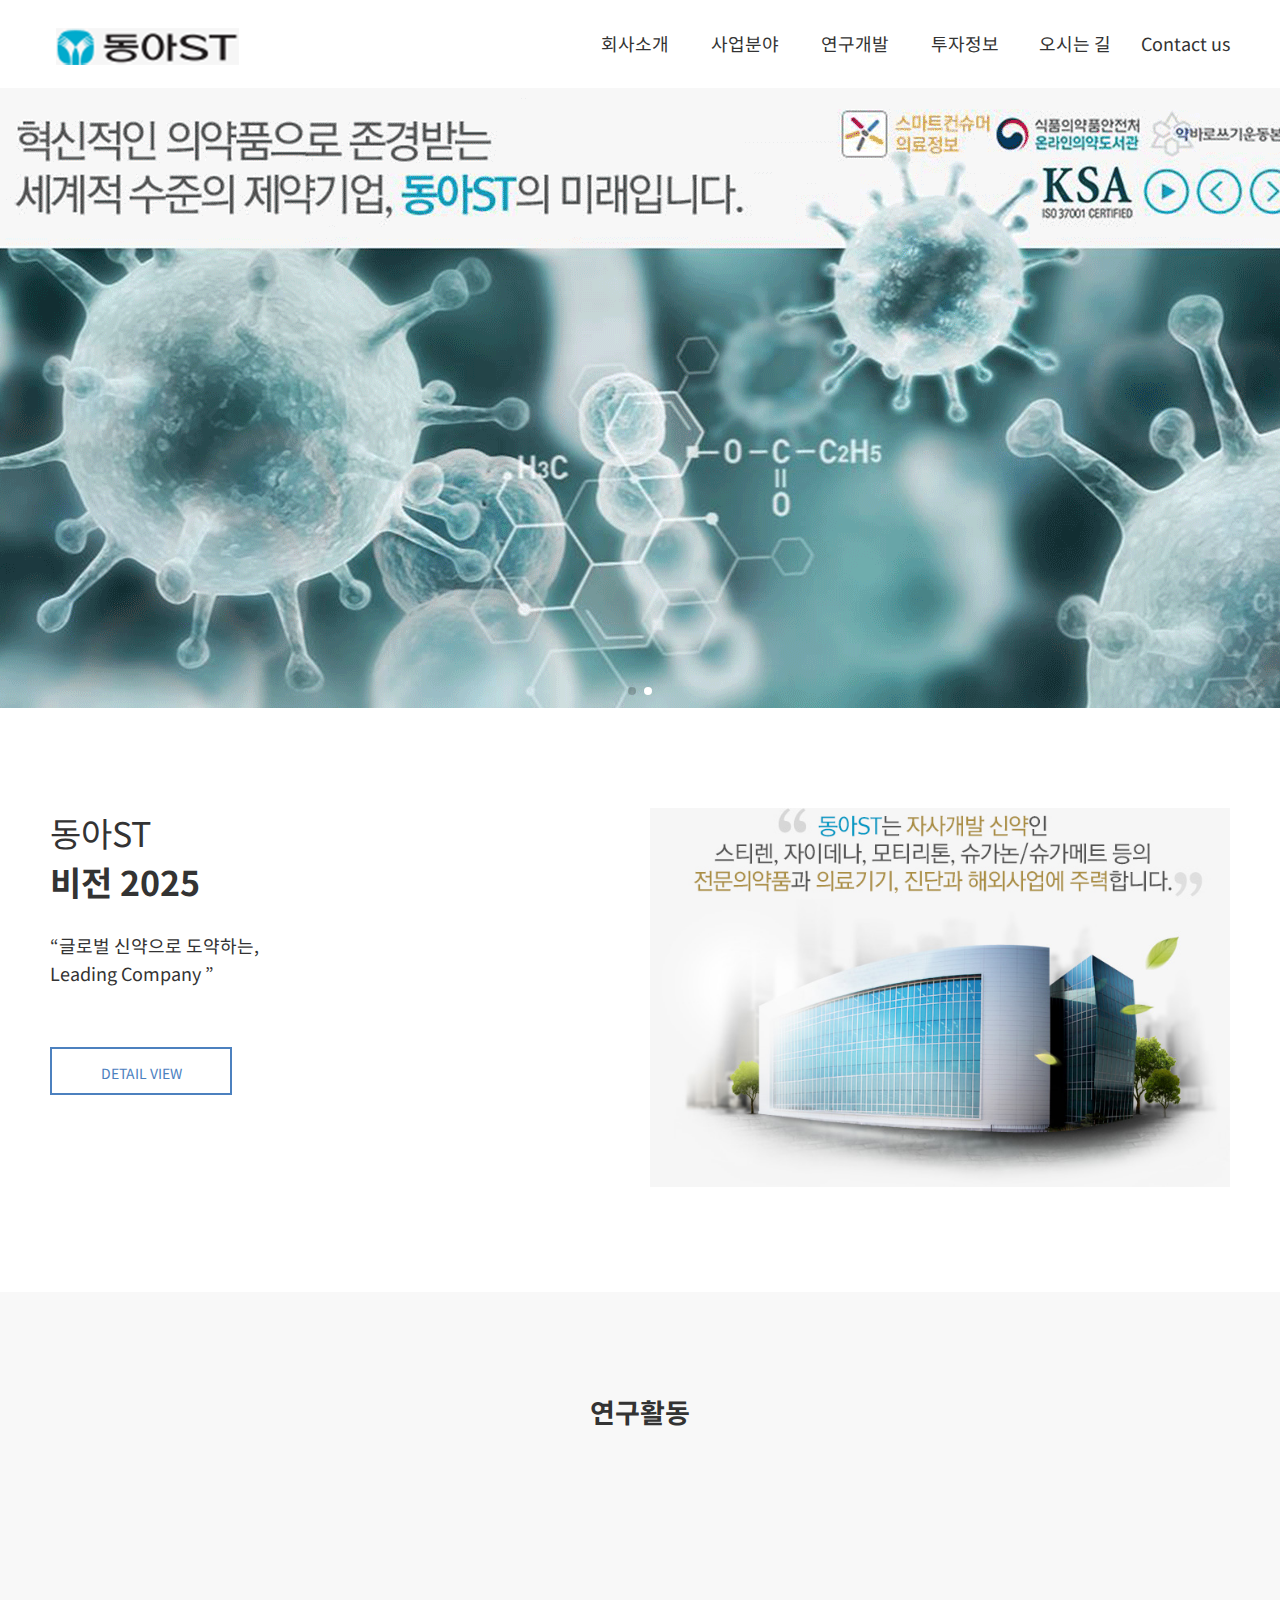
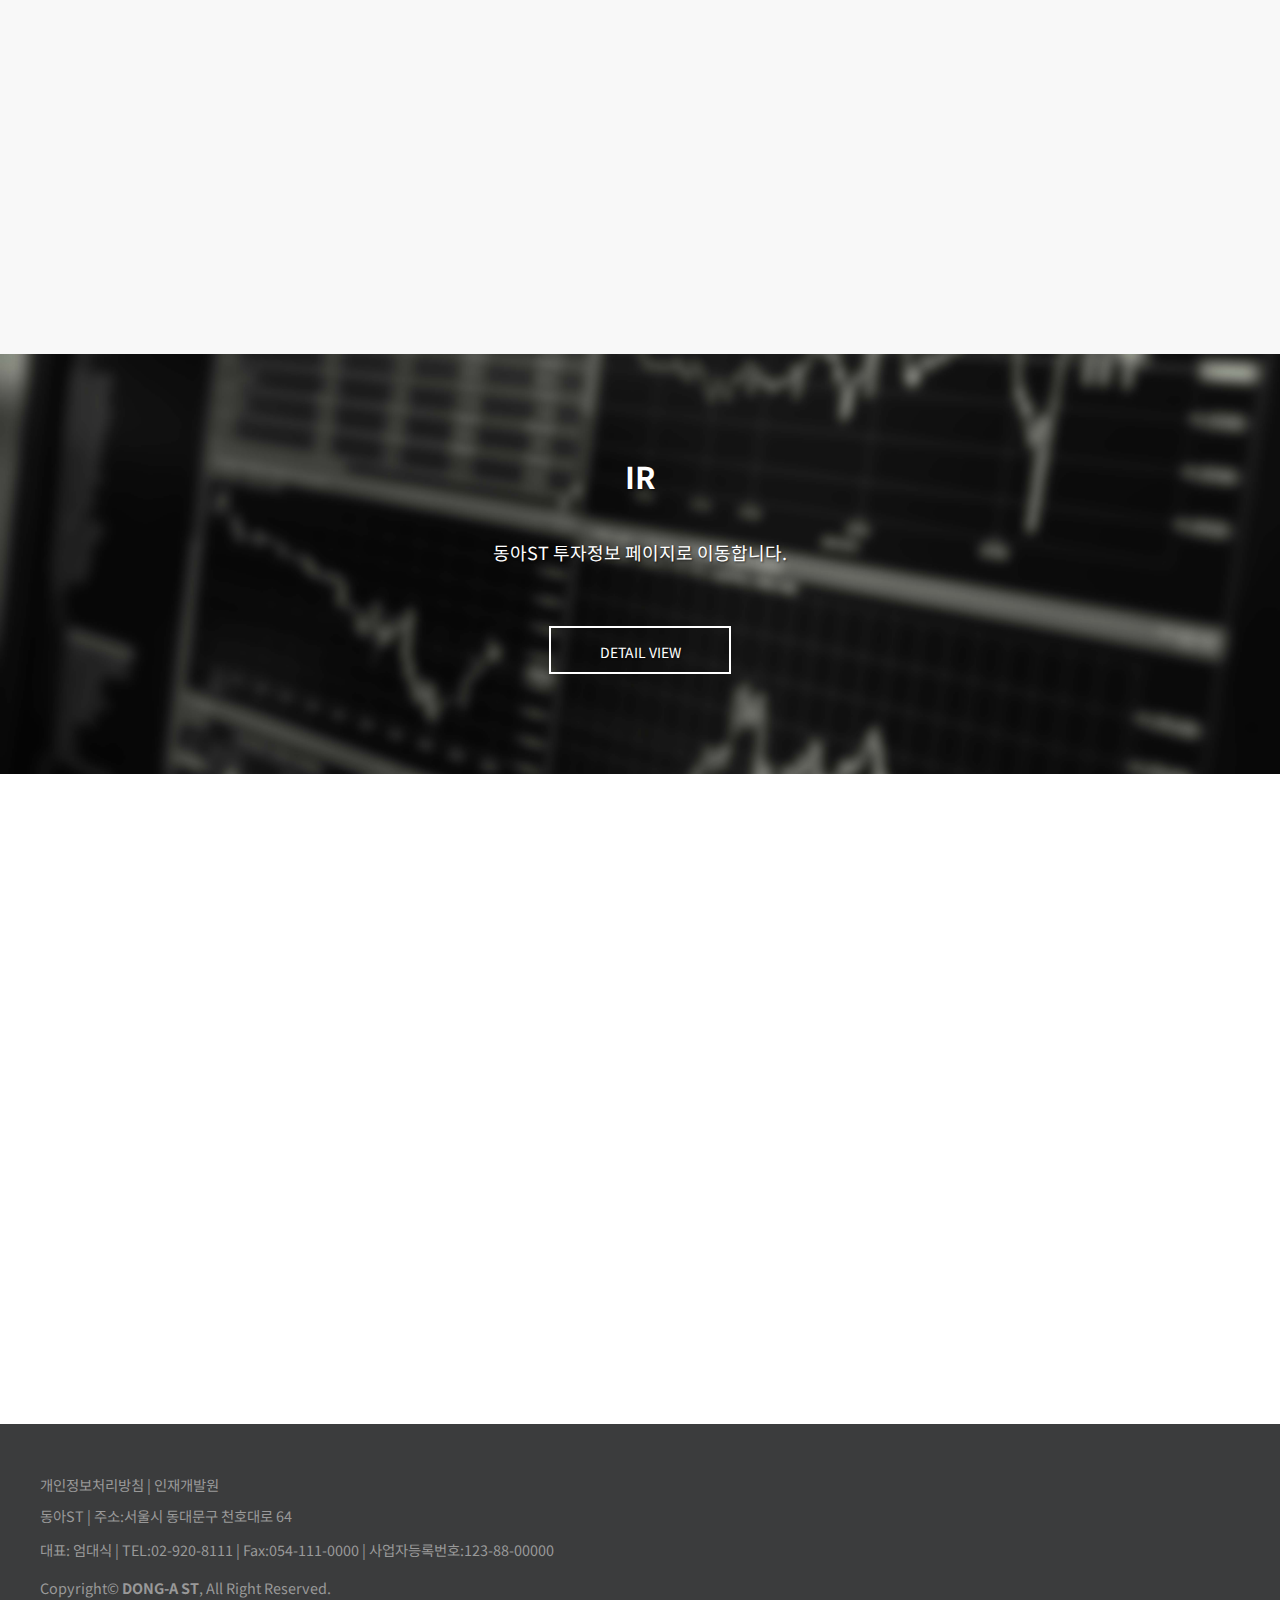
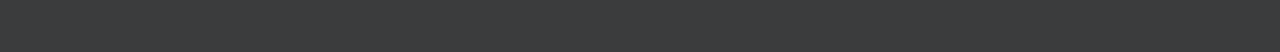
<file: index.html>
<!DOCTYPE html>
<html lang="en">
<head>
  <meta charset="UTF-8">
  <meta http-equiv="X-UA-Compatible" content="IE=edge">
  <meta name="viewport" content="width=device-width, initial-scale=1.0">
  <title>동아ST 홈페이지</title>
  <!-- 그리드 시스템 css -->
  <link rel="stylesheet" href="./css/grid.css">
  <!-- 웹폰트 -->
  <link href="https://fonts.googleapis.com/css2?family=Noto+Sans+KR:wght@400;700&display=swap" rel="stylesheet">
  <!-- Swiper Slider -->
  <link rel="stylesheet" href="https://unpkg.com/swiper/swiper-bundle.min.css" />
  <!-- AOS CSS -->
  <link href="https://unpkg.com/aos@2.3.1/dist/aos.css" rel="stylesheet">
  <!-- 사용자 css -->
  <link rel="stylesheet" href="./css/style.css">
  <script src="./js/jquery-3.5.1.min.js"></script>
  <!-- Swiper Slider -->
  <script src="https://unpkg.com/swiper/swiper-bundle.min.js"></script>
  <!-- AOS -->
  <script src="https://unpkg.com/aos@2.3.1/dist/aos.js"></script>
  <!-- 사용자 자바스크립트 -->
  <script src="./js/main.js"></script>
</head>
<body>
  <header id="main_header">
    <div class="container">
      <h1>
        <a href="./">
          <img src="./images/logo.png" alt="bio logo">
        </a>
      </h1>
      <nav id="gnb">
        <ul class="depth1">
          <li><a href="./about.html">회사소개</a>
            <ul class="depth2">
              <li><a href="./about2.html">CEO인사말</a></li>
              <li><a href="#">비전2025</a></li>
              <li><a href="#">연혁</a></li>
            </ul>
          </li>
          <li><a href="./product.html">사업분야</a>
            <ul class="depth2">
              <li><a href="#">동아ST 제품</a></li>
              <li><a href="#">진단사업</a></li>
              <li><a href="#">해외사업</a></li>
            </ul>
          </li>
          <li><a href="#">연구개발</a>
            <ul class="depth2">
              <li><a href="#">연구본부</a></li>
              <li><a href="#">연구활동</a></li>
              <li><a href="#">연구성과</a></li>
            </ul>
          </li>
          <li><a href="#">투자정보</a>
            <ul class="depth2">
              <li><a href="#">IR</a></li>
              <li><a href="#">주가정보</a></li>
            </ul>
          </li>
          <li><a href="location.html">오시는 길</a></li>
          <li><a href="#">Contact us</a></li>
        </ul>
      </nav>
    </div><!-- end container -->
  </header>

  <section id="main_visual">
    <!-- Slider main container -->
    <div class="swiper-container">
      <!-- Additional required wrapper -->
      <div class="swiper-wrapper">
        <!-- 여기에 슬라이더 콘텐츠 추가 -->
        <div class="swiper-slide">
          <img src="./images/banner001-01.png" alt="1">
        </div>
        <div class="swiper-slide">
          <img src="./images/banner002-02.png" alt="2">
        </div>
      </div>
      <!-- pager UI -->
      <div class="swiper-pagination"></div>
      <div class="container1400">
        <div class="swiper-button-prev"></div>
        <div class="swiper-button-next"></div>
      </div>
    </div>     
  </section>

  <!-- 비전 -->
  <section id="vision">
    <div class="container">
      <div class="row">
        <div class="col_6">
          <h2>동아ST<br><span>비전 2025</span></h2>
          <p><q>글로벌 신약으로 도약하는,<br>
            Leading Company
            </q></p>
          <a href="#" class="btn-detail">detail view</a>
        </div>
        <div class="col_6">
          <img class="img_responsive" src="./images/img_introduce.jpg" alt="사진">
        </div>
      </div>
    </div><!-- container -->
  </section>

  <!-- 제품소개 -->
  <section id="product">
    <div class="container">
      <h2>연구활동</h2>
      <div class="row" data-aos="fade-up">
        <div class="col_4">
          <a href="#">
            <img class="img_responsive" src="./images/antibiotic.png" alt="항생제">
          </a>
        </div>
        <div class="col_4">
          <a href="#">
            <img class="img_responsive" src="./images/brian.png" alt="퇴행성뇌질환">
          </a>
        </div>
        <div class="col_4">
          <a href="#">
            <img class="img_responsive" src="./images/virus.png" alt="감염증">
          </a>
        </div>
      </div>
    </div><!-- end container -->
  </section>

  <!-- 투자정보(브릿지) -->
  <section id="ir">
    <div class="container">
      <h2>IR</h2>
      <p>동아ST 투자정보 페이지로 이동합니다.</p>
      <a href="#" class="btn-detail">detail view</a>
    </div><!-- end container -->
  </section>

  <!-- notice(공지 및 문의 섹션) -->
  <section id="notice">
    <div class="container">
      <div class="row">
        <article class="left col_6" data-aos="fade-right" data-aos-offset="300">
          <h2>공지사항</h2>
          <p>고객님은 물론 관계사들<br></nr>에게 전하는 동아ST 공지사항입니다.</p>
          <a href="#" class="btn-detail btn-blue">detail view</a>
        </article>
        <article class="right col_6" data-aos="fade-left">
          <h2>빠른문의</h2>
          <form action="#">
            <div class="form-group">
              <label for="name">성함</label>
              <input type="text" name="name" id="name" placeholder="성함">
            </div>
            <div class="form-group">
              <label for="phone">연락처</label>
              <input type="tel" name="phone" id="phone" placeholder="연락처">
            </div>
            <div class="form-group">
              <label for="email">이메일</label>
              <input type="email" name="email" id="email" placeholder="이메일">
            </div>
            <div class="form-group">
              <label for="memo">문의내용</label>
              <textarea name="memo" id="memo" cols="30" rows="5" placeholder="문의내용"></textarea>
            </div>
            <button class="btn-detail btn-blue" type="submit">SEND</button>
          </form>
        </article>
      </div>
    </div><!-- end container -->
  </section>

  <footer id="main_footer">
    <div class="container">
      <address>개인정보처리방침  |  인재개발원</address>
      <!-- 1.주소 -->
      <address>동아ST  |  주소:서울시 동대문구 천호대로 64</address>
      <!-- 2.연락처, 사업자정보 -->
      <p class="info">대표: 엄대식  |  TEL:02-920-8111  |  Fax:054-111-0000  |  사업자등록번호:123-88-00000</p>
      <!-- 3.저작권 정보(copyright) -->
      <p class="copy">Copyright&copy;<strong> DONG-A ST</strong>, All Right Reserved.</p>
    </div><!-- end container -->
  </footer>

</body>
</html>
</file>
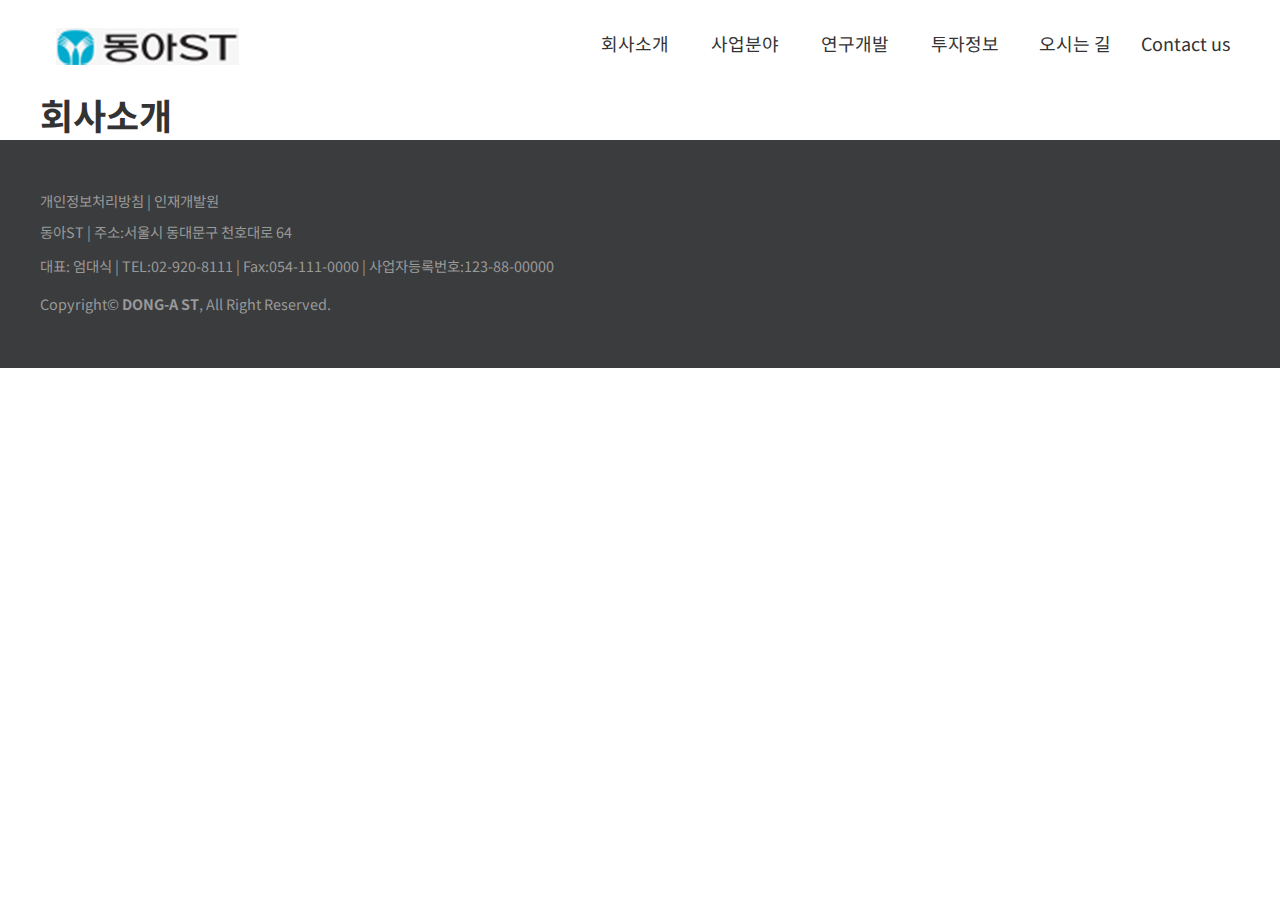
<file: about.html>
<!DOCTYPE html>
<html lang="en">
<head>
  <meta charset="UTF-8">
  <meta http-equiv="X-UA-Compatible" content="IE=edge">
  <meta name="viewport" content="width=device-width, initial-scale=1.0">
  <title>CEO 인사말 | 바이오 홈페이지</title>
  <!-- 그리드 시스템 css -->
  <link rel="stylesheet" href="./css/grid.css">
  <!-- 웹폰트 -->
  <link href="https://fonts.googleapis.com/css2?family=Noto+Sans+KR:wght@400;700&display=swap" rel="stylesheet">
  <!-- Swiper Slider -->
  <link rel="stylesheet" href="https://unpkg.com/swiper/swiper-bundle.min.css" />
  <!-- 사용자 css -->
  <link rel="stylesheet" href="./css/style.css">
  <!-- 서브페이지 css -->
  <link rel="stylesheet" href="./css/sub.css">
  <script src="./js/jquery-3.5.1.min.js"></script>
  <!-- Swiper Slider -->
  <script src="https://unpkg.com/swiper/swiper-bundle.min.js"></script>
  <!-- 사용자 자바스크립트 -->
  <script src="./js/main.js"></script>
</head>
<body id="about">
  <header id="main_header">
    <div class="container">
      <h1>
        <a href="./">
          <img src="./images/logo.png" alt="bio logo">
        </a>
      </h1>
      <nav id="gnb">
        <ul class="depth1">
          <li><a href="./about.html">회사소개</a>
            <ul class="depth2">
              <li><a href="./about2.html">CEO인사말</a></li>
              <li><a href="#">비전2025</a></li>
              <li><a href="#">연혁</a></li>
            </ul>
          </li>
          <li><a href="./product.html">사업분야</a>
            <ul class="depth2">
              <li><a href="#">동아ST 제품</a></li>
              <li><a href="#">진단사업</a></li>
              <li><a href="#">해외사업</a></li>
            </ul>
          </li>
          <li><a href="#">연구개발</a>
            <ul class="depth2">
              <li><a href="#">연구본부</a></li>
              <li><a href="#">연구활동</a></li>
              <li><a href="#">연구성과</a></li>
            </ul>
          </li>
          <li><a href="#">투자정보</a>
            <ul class="depth2">
              <li><a href="#">IR</a></li>
              <li><a href="#">주가정보</a></li>
            </ul>
          </li>
          <li><a href="location.html">오시는 길</a></li>
          <li><a href="#">Contact us</a></li>
        </ul>
      </nav>
    </div><!-- end container -->
  </header>

  <!-- 타이틀 -->
  <section id="title">
    <div class="container">
      <h1>회사소개</h1>
      <nav id="lnb">
        <!-- 여기에 서브 메뉴 추가-->
      </nav>
    </div><!-- end container -->
  </section>
  <!-- 여기에 메인 콘텐츠 추가 -->
  <section id="contents">
  </section>


  <footer id="main_footer">
    <div class="container">
      <address>개인정보처리방침  |  인재개발원</address>
      <!-- 1.주소 -->
      <address>동아ST  |  주소:서울시 동대문구 천호대로 64</address>
      <!-- 2.연락처, 사업자정보 -->
      <p class="info">대표: 엄대식  |  TEL:02-920-8111  |  Fax:054-111-0000  |  사업자등록번호:123-88-00000</p>
      <!-- 3.저작권 정보(copyright) -->
      <p class="copy">Copyright&copy;<strong> DONG-A ST</strong>, All Right Reserved.</p>
    </div><!-- end container -->
  </footer>

</body>
</html>
</file>
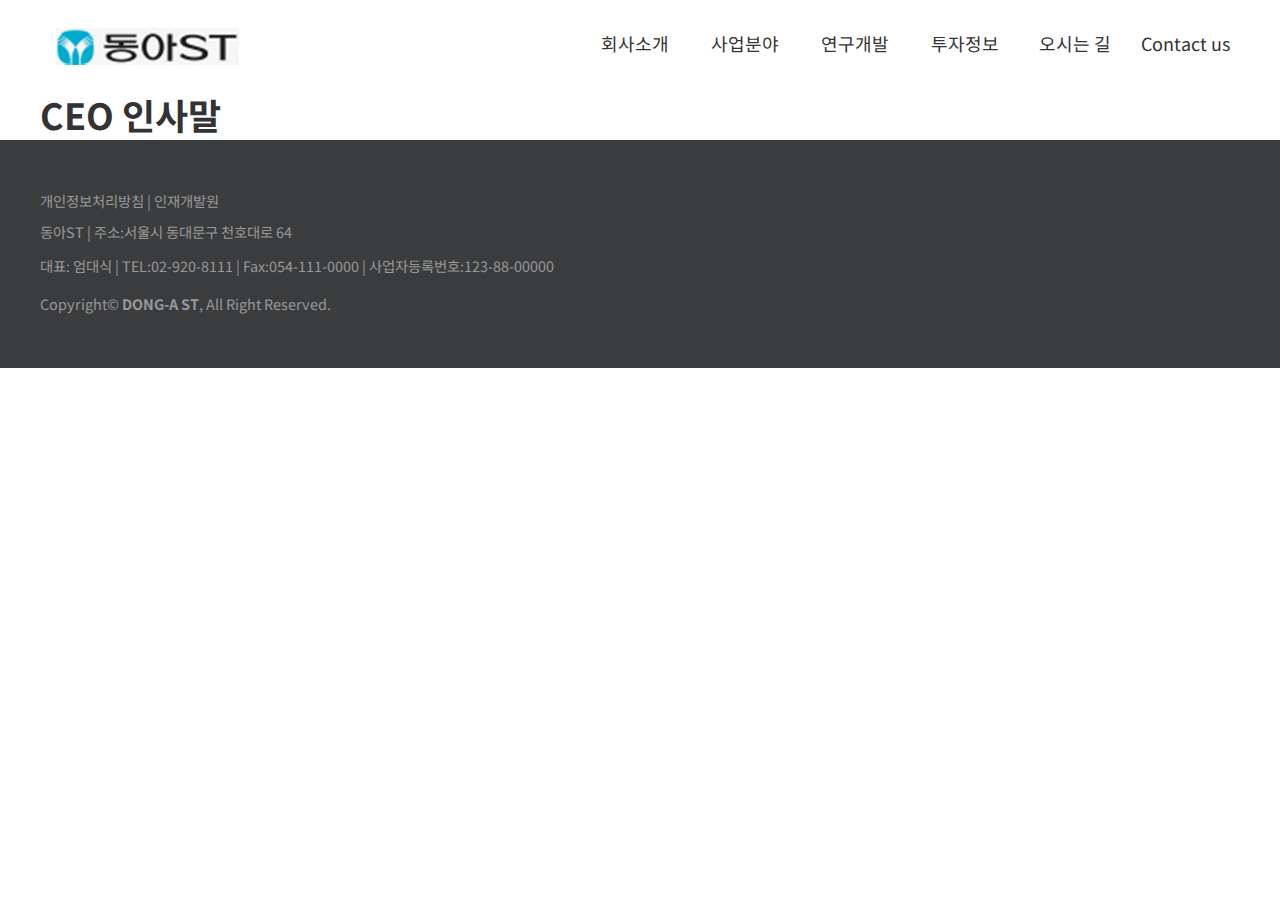
<file: about2.html>
<!DOCTYPE html>
<html lang="en">
<head>
  <meta charset="UTF-8">
  <meta http-equiv="X-UA-Compatible" content="IE=edge">
  <meta name="viewport" content="width=device-width, initial-scale=1.0">
  <title>CEO 인사말 | 바이오 홈페이지</title>
  <!-- 그리드 시스템 css -->
  <link rel="stylesheet" href="./css/grid.css">
  <!-- 웹폰트 -->
  <link href="https://fonts.googleapis.com/css2?family=Noto+Sans+KR:wght@400;700&display=swap" rel="stylesheet">
  <!-- Swiper Slider -->
  <link rel="stylesheet" href="https://unpkg.com/swiper/swiper-bundle.min.css" />
  <!-- 사용자 css -->
  <link rel="stylesheet" href="./css/style.css">
  <!-- 서브페이지 css -->
  <link rel="stylesheet" href="./css/sub.css">
  <script src="./js/jquery-3.5.1.min.js"></script>
  <!-- Swiper Slider -->
  <script src="https://unpkg.com/swiper/swiper-bundle.min.js"></script>
  <!-- 사용자 자바스크립트 -->
  <script src="./js/main.js"></script>
</head>
<body id="about">
  <header id="main_header">
    <div class="container">
      <h1>
        <a href="./">
          <img src="./images/logo.png" alt="bio logo">
        </a>
      </h1>
      <nav id="gnb">
        <ul class="depth1">
          <li><a href="./about.html">회사소개</a>
            <ul class="depth2">
              <li><a href="./about2.html">CEO인사말</a></li>
              <li><a href="#">비전2025</a></li>
              <li><a href="#">연혁</a></li>
            </ul>
          </li>
          <li><a href="./product.html">사업분야</a>
            <ul class="depth2">
              <li><a href="#">동아ST 제품</a></li>
              <li><a href="#">진단사업</a></li>
              <li><a href="#">해외사업</a></li>
            </ul>
          </li>
          <li><a href="#">연구개발</a>
            <ul class="depth2">
              <li><a href="#">연구본부</a></li>
              <li><a href="#">연구활동</a></li>
              <li><a href="#">연구성과</a></li>
            </ul>
          </li>
          <li><a href="#">투자정보</a>
            <ul class="depth2">
              <li><a href="#">IR</a></li>
              <li><a href="#">주가정보</a></li>
            </ul>
          </li>
          <li><a href="location.html">오시는 길</a></li>
          <li><a href="#">Contact us</a></li>
        </ul>
      </nav>
    </div><!-- end container -->
  </header>

  <!-- 타이틀 -->
  <section id="title">
    <div class="container">
      <h1>CEO 인사말</h1>
      <nav id="lnb">
        <!-- 여기에 서브 메뉴 추가-->
      </nav>
    </div><!-- end container -->
  </section>
  <!-- 여기에 메인 콘텐츠 추가 -->
  <section id="contents">
  </section>


  <footer id="main_footer">
    <div class="container">
      <address>개인정보처리방침  |  인재개발원</address>
      <!-- 1.주소 -->
      <address>동아ST  |  주소:서울시 동대문구 천호대로 64</address>
      <!-- 2.연락처, 사업자정보 -->
      <p class="info">대표: 엄대식  |  TEL:02-920-8111  |  Fax:054-111-0000  |  사업자등록번호:123-88-00000</p>
      <!-- 3.저작권 정보(copyright) -->
      <p class="copy">Copyright&copy;<strong> DONG-A ST</strong>, All Right Reserved.</p>
    </div><!-- end container -->
  </footer>

</body>
</html>
</file>
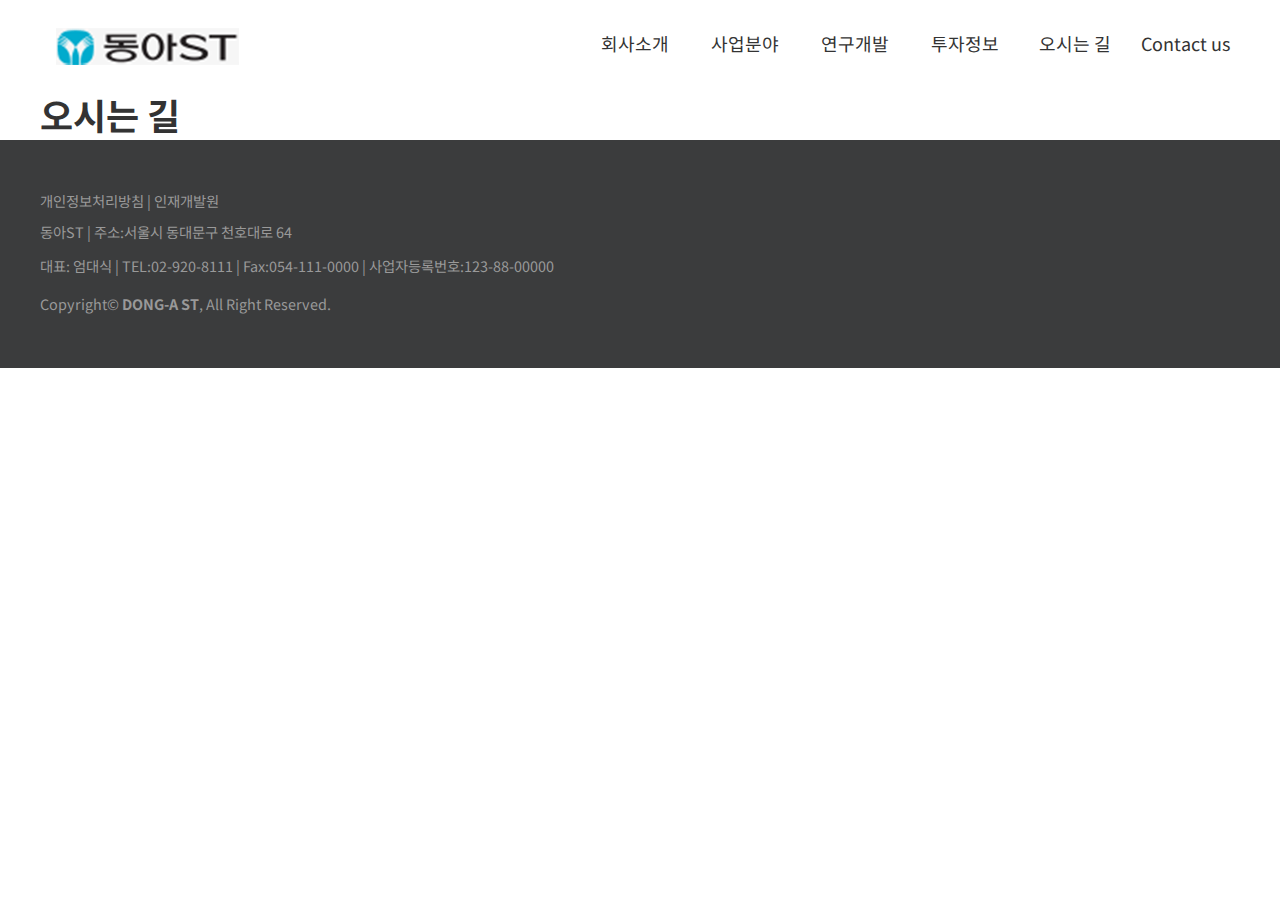
<file: location.html>
<!DOCTYPE html>
<html lang="en">
<head>
  <meta charset="UTF-8">
  <meta http-equiv="X-UA-Compatible" content="IE=edge">
  <meta name="viewport" content="width=device-width, initial-scale=1.0">
  <title>오시는 길 | 바이오 홈페이지</title>
  <!-- 그리드 시스템 css -->
  <link rel="stylesheet" href="./css/grid.css">
  <!-- 웹폰트 -->
  <link href="https://fonts.googleapis.com/css2?family=Noto+Sans+KR:wght@400;700&display=swap" rel="stylesheet">
  <!-- Swiper Slider -->
  <link rel="stylesheet" href="https://unpkg.com/swiper/swiper-bundle.min.css" />
  <!-- 사용자 css -->
  <link rel="stylesheet" href="./css/style.css">
  <!-- 서브페이지 css -->
  <link rel="stylesheet" href="./css/sub.css">
  <script src="./js/jquery-3.5.1.min.js"></script>
  <!-- Swiper Slider -->
  <script src="https://unpkg.com/swiper/swiper-bundle.min.js"></script>
  <!-- 사용자 자바스크립트 -->
  <script src="./js/main.js"></script>
</head>
<body id="about">
  <header id="main_header">
    <div class="container">
      <h1>
        <a href="./">
          <img src="./images/logo.png" alt="bio logo">
        </a>
      </h1>
      <nav id="gnb">
        <ul class="depth1">
          <li><a href="./about.html">회사소개</a>
            <ul class="depth2">
              <li><a href="./about2.html">CEO인사말</a></li>
              <li><a href="#">비전2025</a></li>
              <li><a href="#">연혁</a></li>
            </ul>
          </li>
          <li><a href="./product.html">사업분야</a>
            <ul class="depth2">
              <li><a href="#">동아ST 제품</a></li>
              <li><a href="#">진단사업</a></li>
              <li><a href="#">해외사업</a></li>
            </ul>
          </li>
          <li><a href="#">연구개발</a>
            <ul class="depth2">
              <li><a href="#">연구본부</a></li>
              <li><a href="#">연구활동</a></li>
              <li><a href="#">연구성과</a></li>
            </ul>
          </li>
          <li><a href="#">투자정보</a>
            <ul class="depth2">
              <li><a href="#">IR</a></li>
              <li><a href="#">주가정보</a></li>
            </ul>
          </li>
          <li><a href="location.html">오시는 길</a></li>
          <li><a href="#">Contact us</a></li>
        </ul>
      </nav>
    </div><!-- end container -->
  </header>

  <!-- 타이틀 -->
  <section id="title">
    <div class="container">
      <h1>오시는 길</h1>
      <nav id="lnb">
        <!-- 여기에 서브 메뉴 추가-->
      </nav>
    </div><!-- end container -->
  </section>
  <!-- 여기에 메인 콘텐츠 추가 -->
  <section id="contents">
  </section>


  <footer id="main_footer">
    <div class="container">
      <address>개인정보처리방침  |  인재개발원</address>
      <!-- 1.주소 -->
      <address>동아ST  |  주소:서울시 동대문구 천호대로 64</address>
      <!-- 2.연락처, 사업자정보 -->
      <p class="info">대표: 엄대식  |  TEL:02-920-8111  |  Fax:054-111-0000  |  사업자등록번호:123-88-00000</p>
      <!-- 3.저작권 정보(copyright) -->
      <p class="copy">Copyright&copy;<strong> DONG-A ST</strong>, All Right Reserved.</p>
    </div><!-- end container -->
  </footer>

</body>
</html>
</file>
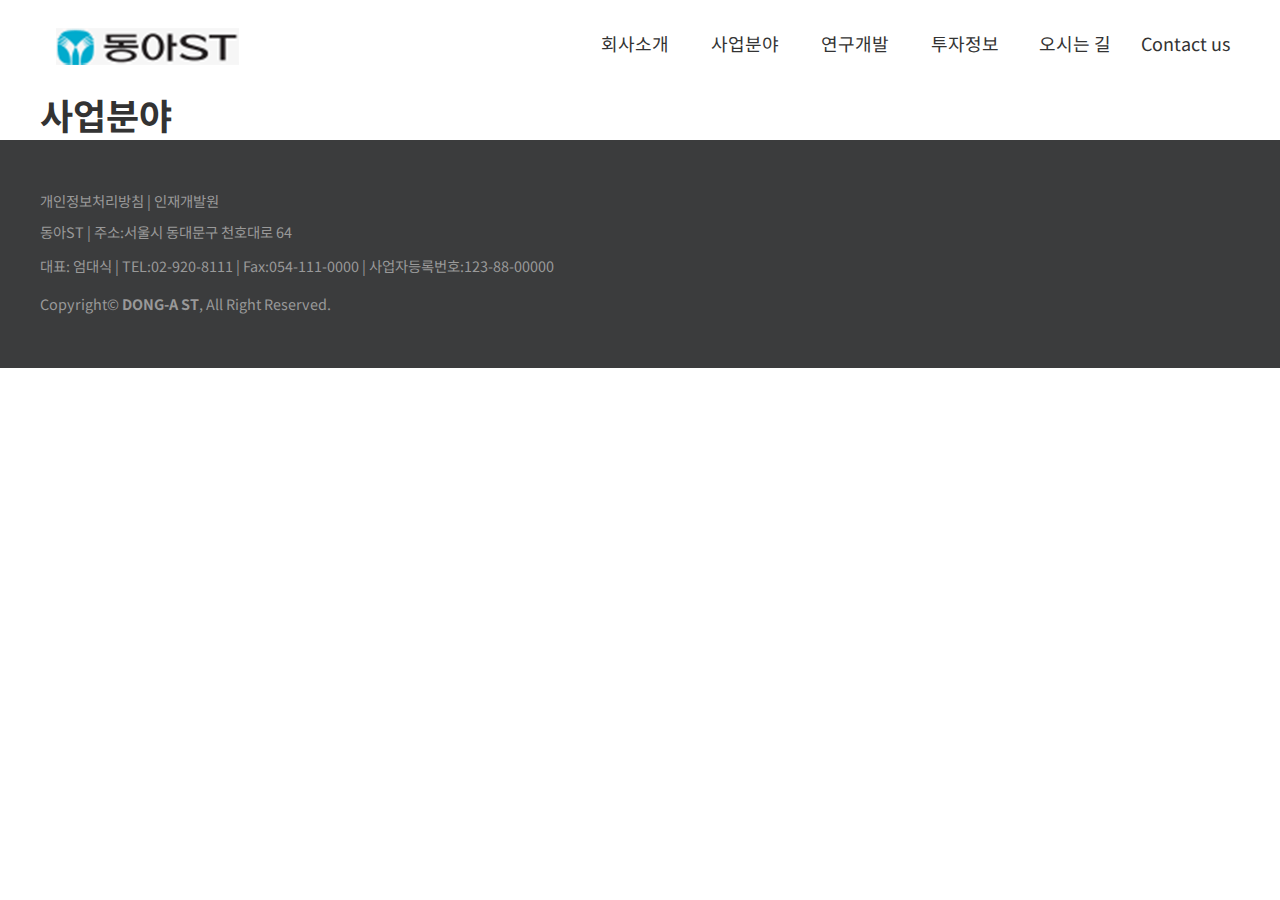
<file: product.html>
<!DOCTYPE html>
<html lang="en">
<head>
  <meta charset="UTF-8">
  <meta http-equiv="X-UA-Compatible" content="IE=edge">
  <meta name="viewport" content="width=device-width, initial-scale=1.0">
  <title>사업분야 | 바이오 홈페이지</title>
  <!-- 그리드 시스템 css -->
  <link rel="stylesheet" href="./css/grid.css">
  <!-- 웹폰트 -->
  <link href="https://fonts.googleapis.com/css2?family=Noto+Sans+KR:wght@400;700&display=swap" rel="stylesheet">
  <!-- Swiper Slider -->
  <link rel="stylesheet" href="https://unpkg.com/swiper/swiper-bundle.min.css" />
  <!-- 사용자 css -->
  <link rel="stylesheet" href="./css/style.css">
  <!-- 서브페이지 css -->
  <link rel="stylesheet" href="./css/sub.css">
  <script src="./js/jquery-3.5.1.min.js"></script>
  <!-- Swiper Slider -->
  <script src="https://unpkg.com/swiper/swiper-bundle.min.js"></script>
  <!-- 사용자 자바스크립트 -->
  <script src="./js/main.js"></script>
</head>
<body id="about">
  <header id="main_header">
    <div class="container">
      <h1>
        <a href="./">
          <img src="./images/logo.png" alt="bio logo">
        </a>
      </h1>
      <nav id="gnb">
        <ul class="depth1">
          <li><a href="./about.html">회사소개</a>
            <ul class="depth2">
              <li><a href="./about.html">CEO인사말</a></li>
              <li><a href="#">비전2025</a></li>
              <li><a href="#">연혁</a></li>
            </ul>
          </li>
          <li><a href="./product.html">사업분야</a>
            <ul class="depth2">
              <li><a href="#">동아ST 제품</a></li>
              <li><a href="#">진단사업</a></li>
              <li><a href="#">해외사업</a></li>
            </ul>
          </li>
          <li><a href="#">연구개발</a>
            <ul class="depth2">
              <li><a href="#">연구본부</a></li>
              <li><a href="#">연구활동</a></li>
              <li><a href="#">연구성과</a></li>
            </ul>
          </li>
          <li><a href="#">투자정보</a>
            <ul class="depth2">
              <li><a href="#">IR</a></li>
              <li><a href="#">주가정보</a></li>
            </ul>
          </li>
          <li><a href="location.html">오시는 길</a></li>
          <li><a href="#">Contact us</a></li>
        </ul>
      </nav>
    </div><!-- end container -->
  </header>
  <!-- 타이틀 -->
  <section id="title">
    <div class="container">
      <h1>사업분야</h1>
      <nav id="lnb">
        <!-- 여기에 서브 메뉴 추가-->
      </nav>
    </div><!-- end container -->
  </section>
  <!-- 여기에 메인 콘텐츠 추가 -->
  <section id="contents">
  </section>


  <footer id="main_footer">
    <div class="container">
      <address>개인정보처리방침  |  인재개발원</address>
      <!-- 1.주소 -->
      <address>동아ST  |  주소:서울시 동대문구 천호대로 64</address>
      <!-- 2.연락처, 사업자정보 -->
      <p class="info">대표: 엄대식  |  TEL:02-920-8111  |  Fax:054-111-0000  |  사업자등록번호:123-88-00000</p>
      <!-- 3.저작권 정보(copyright) -->
      <p class="copy">Copyright&copy;<strong> DONG-A ST</strong>, All Right Reserved.</p>
    </div><!-- end container -->
  </footer>

</body>
</html>
</file>
<file: css/grid.css>
/* grid.css */
* { 
  box-sizing: border-box;
}
.container {
  width: 1200px;
  margin: 0 auto;
  /* outline: 1px solid red; */
}

/* PC에만 적용 */
@media screen and (min-width: 768px) {
  .row {
    overflow: hidden;
  }

  [class*=col_] {
    /* border: 1px solid green; */
    float: left;
    /* padding: 20px; */
    margin: 0 10px;
  }

  /* 
     col = (container너비 / 그리드 수12) * 칼럼수
     col(gutter) = ((container너비 / 12 * 칼럼수) - gutter)
     @container_width
     @col_width
     @gutter_width
  */
  .col_1 {
    width: calc((100% / 12 * 1) - 20px);
  }

  .col_2 {
     width: calc((100% / 12 * 2) - 20px);
  }

  .col_3 {
     width: calc((100% / 12 * 3) - 20px);
  }

  .col_4 {
    width: calc((100% / 12 * 4) - 20px);
  }

  .col_5 {
    width: calc((100% / 12 * 5) - 20px);
  }

  .col_6 {
     width: calc((100% / 12 * 6) - 20px);
  }

  .col_7 {
    width: calc((100% / 12 * 7) - 20px);
  }

  .col_8 {
    width: calc((100% / 12 * 8) - 20px);
  }

  .col_9 {
    width: calc((100% / 12 * 9) - 20px);
  }

  .col_10 {
    width: calc((100% / 12 * 10) - 20px);
  }

  .col_11 {
    width: calc((100% / 12 * 11) - 20px);
  }

  .col_12 {
    width: calc((100% / 12 * 1) - 20px);
  }

}
</file>
<file: css/style.css>
* {
  margin: 0;
  padding: 0;
  box-sizing: border-box;
}

ul {
  list-style-type: none;
}

a {
  text-decoration: none;
  color: #333;
}

p {
  line-height: 28px;
}

textarea {
  resize: none;
}

input:focus {
  /* outline: 1px solid #4c81bf; */
  outline: none;
  box-shadow: 0 0 0 2px #4c81bf;
}

body {
  color: #333;
  font-family: 'Noto Sans KR', sans-serif;
  font-size: 18px;
}

.img_responsive {
  width: 100%;
}

#main_header {
  /* background: #ccc; */
  height: 88px;
}

#main_header .container {
  position: relative;
}

#main_header .container > h1 {
  position: absolute;
  left: 0; top: 25px;
}

#gnb {
  position: absolute;
  right: 0;
  top: 30px;
  /* z-index 추가 */
  z-index: 999;
}

/* 1단계 메뉴 */
#gnb > ul.depth1 > li {
  float: left;
  width: 110px;
  text-align: center;
  background: #fff;
}

#gnb > ul.depth1 > li:last-child {
  margin-right: 0;
}

/* 2단계 메뉴 */
#gnb ul.depth2 {
  outline: 1px solid rgba(0,0,0,0.2);
  margin-top: 33px;
  padding: 20px 10px;
  display: none;
}

#gnb ul.depth2 > li {
  line-height: 2em;
  font-size: 16px;
}

#gnb ul.depth1 > li > a:hover,
#gnb ul.depth2 > li > a:hover  {
  color: #4c81bf;
}

#main_visual {
  position: relative;
  /* width: 100%;  */
  min-width: 1200px;
  height: 620px;
  /* outline: 2px solid red; */
  margin: 0 auto;
  overflow: hidden;
}

#main_visual .swiper-container {
  width: 1920px; height: 620px;
  /* border: 2px solid green; */
  position: absolute;
  left: calc(50% - (1920px / 2));
}

/* 화살표 위치 조정 */
.container1400 {
  width: 1400px;
  position: relative;
  margin: 0 auto;
  outline: 2px solid red!important;
}
.swiper-button-prev,
.swiper-button-next {
  transform: translateY(-300px);
  color: white;
}

/* 컬러 변경 */
.swiper-pagination-bullet {

}
.swiper-pagination-bullet-active {
  background: white;
}

#vision {
  padding-top: 100px;
  padding-bottom: 100px;
}

#vision .container .col_5 {
  /* background: #ff0; */
  padding-top: 100px;
}

#vision h2 {
  font-weight: normal;
  font-size: 34px;
  margin-bottom: 25px;
}
#vision h2 span { 
  font-weight: bold;
}

.btn-detail {
  width: 182px; height: 48px;
  border: 2px solid #4c81bf;
  display: block;
  text-align: center;
  line-height: 48px;
  text-transform: uppercase;
  font-size: 14px;
  color: #4c81bf;
  margin-top: 60px;
  transition-duration: 0.4s;
}

.btn-detail:hover {
  background: #4c81bf;
  color: #fff;
}

.btn-blue {
  background: #4c81bf;
  color: #fff;
}

.btn-blue:hover {
  opacity: 0.8;
}

#product {
  padding-top: 100px;
  padding-bottom: 100px;
  text-align: center;
  background: #f8f8f8;
}

#product h2,

#ir {
  /* 스크롤시 가로 잘림 방지 */
  min-width: 1200px;
}
#ir h2,
#notice h2 {
  font-size: 30px;
  margin-bottom: 50px;
}

#ir {
  padding-top: 100px;
  padding-bottom: 100px;
  text-align: center;  
  background: #ccc;
  background: url('../images/ir_bg.jpg');
  background-size: cover;
  background-position: center;
  color: #fff;
  text-shadow: 1px 1px 2px rgba(0,0,0,0.6);
}

#ir h2, #product h2 { margin-bottom: 40px;}

#ir .btn-detail {
  display: inline-block;
  border-color: #fff;
  color: #fff;
}
#ir .btn-detail:hover {
  background: #fff;
  color: #000;
  text-shadow: none;
}


/* 공지사항 및 빠른문의 */
#notice {
  padding-top: 100px;
  padding-bottom: 100px;
}

#notice .btn-detail {
  margin-top: 60px;
}

#notice label {
  display: none;
}

.form-group {
  /* background: #ccc; */
  margin-bottom: 10px;
}

.form-group input,
.form-group textarea {
  width: 100%;
  display: block;
  padding: 15px;
  border: 1px solid rgba(0,0,0, 0.2);
  border-radius: 5px;
}

#notice form .btn-detail {
  margin-top: 30px;
}

address { font-style: normal;}
#main_footer {
  background: #3b3c3d;
  padding-top: 50px;
  padding-bottom: 50px;
  color: #999;
  font-size: 0.8em;
}

#main_footer address, 
#main_footer .info {
  margin-bottom: 10px;
}
</file>
<file: css/sub.css>
/* sub.css */

#about #title {
  
}
</file>
